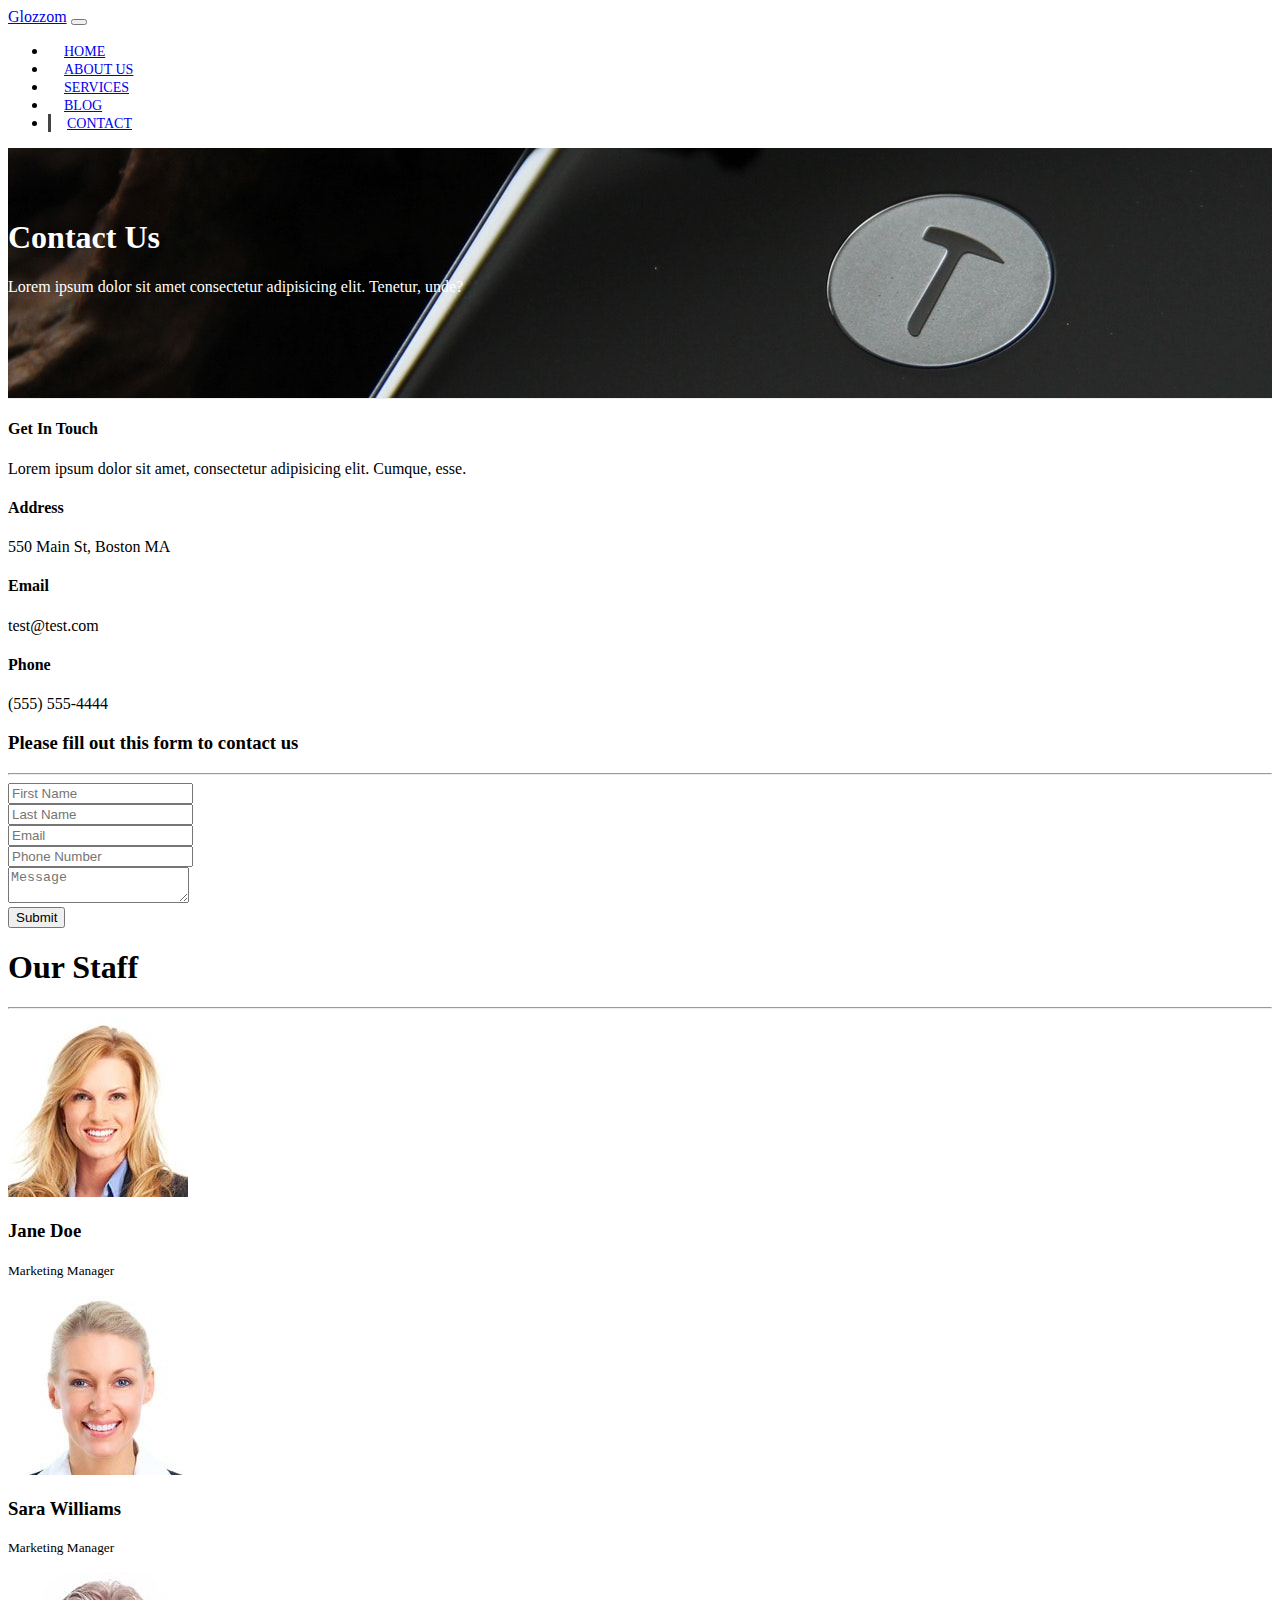
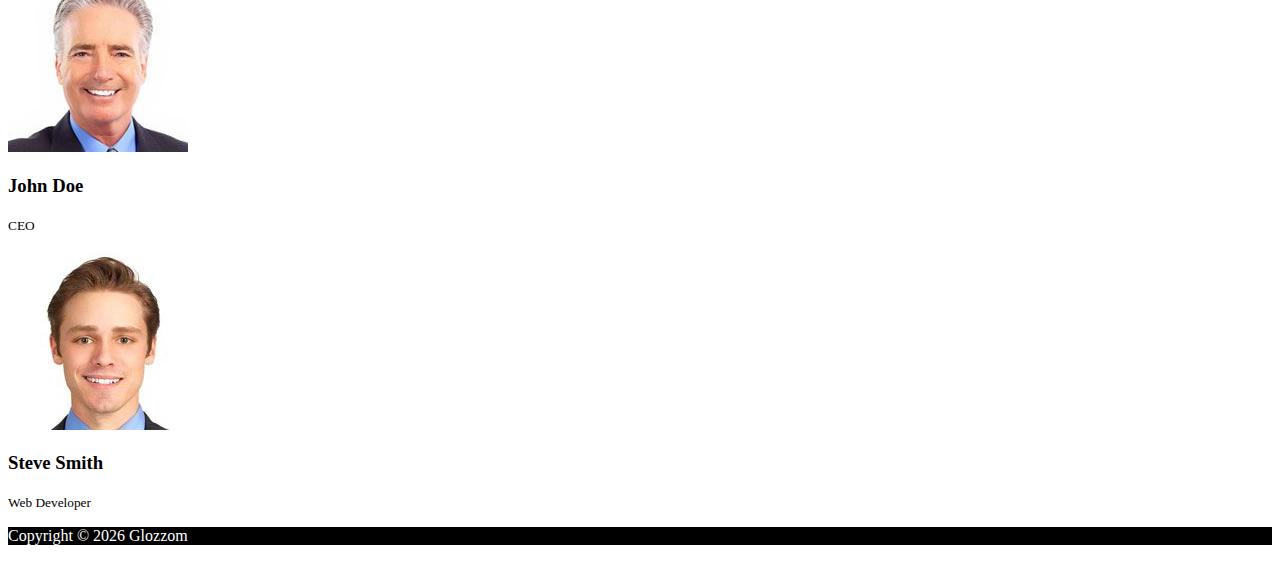
<file: contact.html>
<!DOCTYPE html>
<html lang="en">
  <head>
    <meta charset="UTF-8" />
    <meta name="viewport" content="width=device-width, initial-scale=1.0" />
    <meta http-equiv="X-UA-Compatible" content="ie=edge" />
    <link
      rel="stylesheet"
      href="https://use.fontawesome.com/releases/v5.0.13/css/all.css"
      integrity="sha384-DNOHZ68U8hZfKXOrtjWvjxusGo9WQnrNx2sqG0tfsghAvtVlRW3tvkXWZh58N9jp"
      crossorigin="anonymous"
    />
    <link
      rel="stylesheet"
      href="https://stackpath.bootstrapcdn.com/bootstrap/4.1.1/css/bootstrap.min.css"
      integrity="sha384-WskhaSGFgHYWDcbwN70/dfYBj47jz9qbsMId/iRN3ewGhXQFZCSftd1LZCfmhktB"
      crossorigin="anonymous"
    />
    
    
    <link rel="stylesheet" href="css/style.css" />

    <title>My Glozzom</title>
  </head>
  <body>
    <!-- Start here -->
    <nav class="navbar navbar-expand-sm navbar-dark bg-dark">
      <div class="container">
        <a href="index.html" class="navbar-brand">Glozzom</a>
        <button
          class="navbar-toggler"
          type="button"
          data-toggle="collapse"
          data-target="#collapse"
          aria-controls="navbarSupportedContent"
          aria-expanded="false"
          aria-label="Toggle navigation"
        >
          <span class="navbar-toggler-icon"></span>
        </button>
        <div class="collapse navbar-collapse" id="collapse">
          <ul class="navbar-nav ml-auto">
            <li class="nav-item ">
              <a href="index.html" class="nav-link ">Home</a>
            </li>
            <li class="nav-item ">
              <a href="about.html" class="nav-link">About Us</a>
            </li>
            <li class="nav-item ">
              <a href="services.html" class="nav-link">Services</a>
            </li>
            <li class="nav-item">
              <a href="blog.html" class="nav-link">Blog</a>
            </li>
            <li class="nav-item active">
              <a href="contact.html" class="nav-link">Contact</a>
            </li>
          </ul>
        </div>
      </div>
    </nav>
    <!-- Page Header -->
    <header id="page-header">
      <div class="container">
        <div class="row">
          <div class="col-md-6 m-auto text-center">
            <h1>Contact Us</h3>
            <p>
              Lorem ipsum dolor sit amet consectetur adipisicing elit. Tenetur,
              unde?
            </p>
          </div>
        </div>
      </div>
    </header>

    <!-- Contact Section -->
    <section id="contact" class="py-3">
      <div class="container">
        <div class="row">
          <div class="col-md-4">
            <div class="card p-4">
              <div class="card-body">
                
                <h4>Get In Touch</h4>
                <p>Lorem ipsum dolor sit amet, consectetur adipisicing elit. Cumque, esse.</p>
                <h4>Address</h4>
                <p>550 Main St, Boston MA</p>
                <h4>Email</h4>
                <p>test@test.com</p>
                <h4>Phone</h4>
                <p>(555) 555-4444</p>
              </div>
            </div>
          </div>
          <div class="col-md-8">
            <div class="card p-4">
              <div class="card-body text-center">
                <h3>Please fill out this form to contact us</h3>
                <hr>
                <div class="row">
                  <div class="col-md-6">
                    <div class="form-group">
                      <input type="text" placeholder='First Name' class='form-control'>
                      
                    </div>
                  </div>
                  <div class="col-md-6">
                    <div class="form-group">
                      <input type="text" placeholder='Last Name' class='form-control'>
                      
                    </div>
                  </div>
                </div>
                <div class="row">
                    <div class="col-md-6">
                        <div class="form-group">
                          <input type="email" placeholder='Email' class='form-control'>
                          
                        </div>
                      </div>
                    <div class="col-md-6">
                        <div class="form-group">
                          <input type="text" placeholder='Phone Number' class='form-control'>
                          
                        </div>
                      </div>
                </div>
                <div class="row">
                  <div class="col-md-12">
                      <textarea  class='form-control' placeholder='Message'></textarea>
                  </div>
                  <div class="col-md-12 mt-3">
                      <div class="form-group">
                          <button type="submit" class='btn btn-outline-danger btn-block'>Submit</button>
                      </div>
                    </div>
                </div>
                
              </div>
            </div>
          </div>
        </div>
      </div>
    </section>
   
    <!-- Staff Section     -->


    <section id="staff" class='bg-dark py-5'>
      <div class="container text-center text-white ">
        <h1>Our Staff</h1>
        <hr>
        <div class="row">
          <div class="col-md-3">
            <img src="img/person1.jpg" class='img-fluid rounded-circle mb-2' alt="">
            <h3>Jane Doe</h3>
            <p><small>Marketing Manager</small></p>
          </div>
          <div class="col-md-3">
            <img src="img/person2.jpg" class='img-fluid rounded-circle mb-2' alt="">
            <h3>Sara Williams</h3>
            <p><small>Marketing Manager</small></p>
          </div>
          <div class="col-md-3">
            <img src="img/person3.jpg" class='img-fluid rounded-circle mb-2' alt="">
            <h3>John Doe</h3>
            <p><small>CEO</small></p>
          </div>
          <div class="col-md-3">
            <img src="img/person4.jpg" class='img-fluid rounded-circle mb-2' alt="">
            <h3>Steve Smith</h3>
            <p><small>Web Developer</small></p>
          </div>
        </div>

      </div>
    </section>
    
    
  

   <!-- FOOTER -->
  <footer id="main-footer" class="text-center p-4 m-auto">
      <div class="container"></div>
        <div class="row">
          <div class="col">
            <p>Copyright &copy;
              <span id="year"></span> Glozzom</p>
          </div>
        </div>
      </div>
    </footer>
  

  
    <!-- DO NOT USE SLIM VERSION OF JQUERY -->
    <script
      src="https://code.jquery.com/jquery-3.3.1.min.js"
      integrity="sha256-FgpCb/KJQlLNfOu91ta32o/NMZxltwRo8QtmkMRdAu8="
      crossorigin="anonymous"
    ></script>
    <script
      src="https://cdnjs.cloudflare.com/ajax/libs/popper.js/1.14.3/umd/popper.min.js"
      integrity="sha384-ZMP7rVo3mIykV+2+9J3UJ46jBk0WLaUAdn689aCwoqbBJiSnjAK/l8WvCWPIPm49"
      crossorigin="anonymous"
    ></script>
    <script
      src="https://stackpath.bootstrapcdn.com/bootstrap/4.1.1/js/bootstrap.min.js"
      integrity="sha384-smHYKdLADwkXOn1EmN1qk/HfnUcbVRZyYmZ4qpPea6sjB/pTJ0euyQp0Mk8ck+5T"
      crossorigin="anonymous"
    ></script>
    

    <script>
      //Get the current year for the copyright
      $("#year").text(new Date().getFullYear());
      //Carousel Silder timer
      

    </script>
  </body>
</html>
</file>
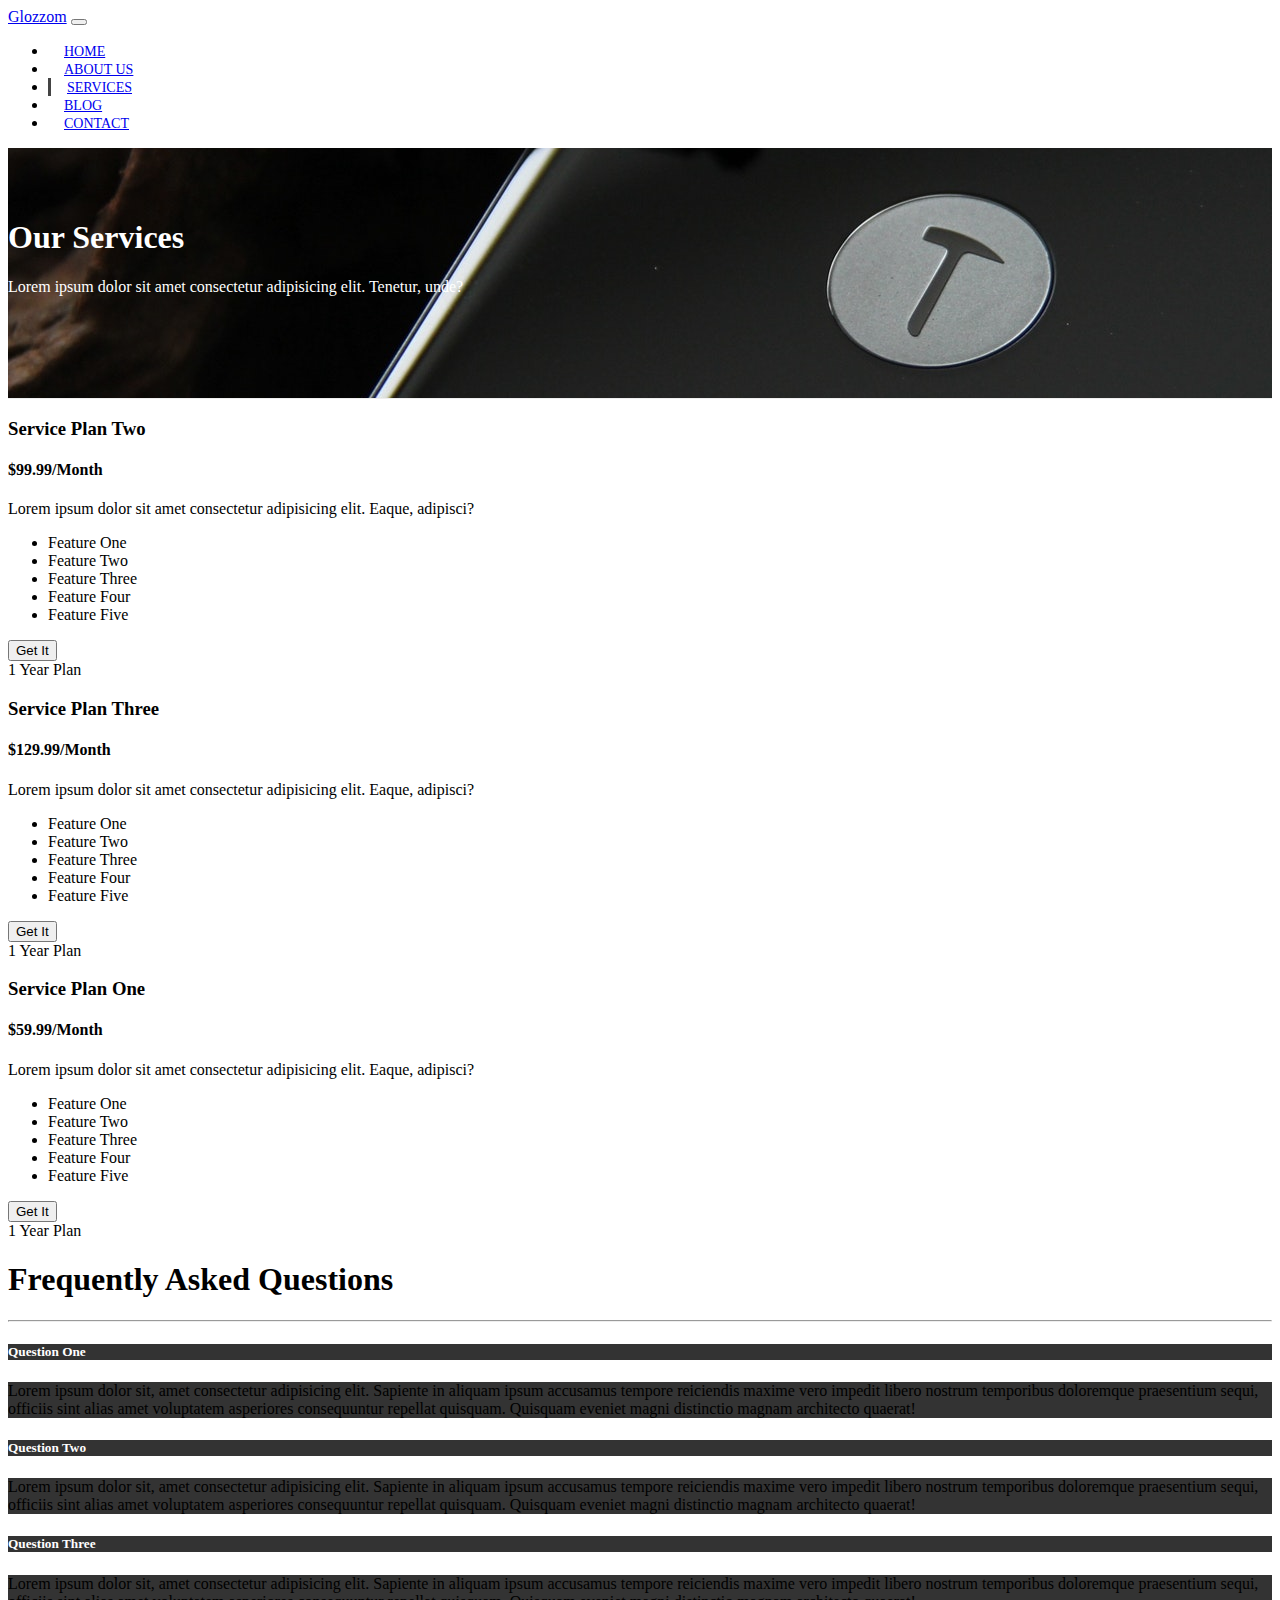
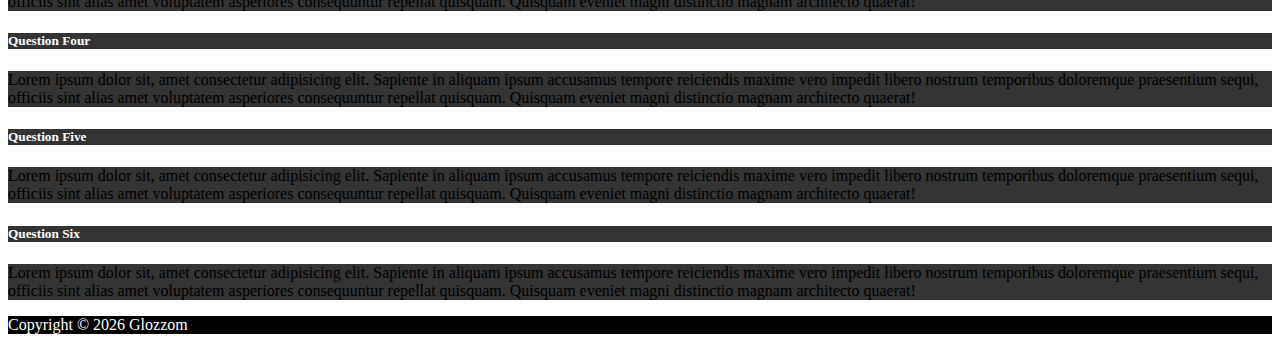
<file: services.html>
<!DOCTYPE html>
<html lang="en">
  <head>
    <meta charset="UTF-8" />
    <meta name="viewport" content="width=device-width, initial-scale=1.0" />
    <meta http-equiv="X-UA-Compatible" content="ie=edge" />
    <link
      rel="stylesheet"
      href="https://use.fontawesome.com/releases/v5.0.13/css/all.css"
      integrity="sha384-DNOHZ68U8hZfKXOrtjWvjxusGo9WQnrNx2sqG0tfsghAvtVlRW3tvkXWZh58N9jp"
      crossorigin="anonymous"
    />
    <link
      rel="stylesheet"
      href="https://stackpath.bootstrapcdn.com/bootstrap/4.1.1/css/bootstrap.min.css"
      integrity="sha384-WskhaSGFgHYWDcbwN70/dfYBj47jz9qbsMId/iRN3ewGhXQFZCSftd1LZCfmhktB"
      crossorigin="anonymous"
    />
    
    
    <link rel="stylesheet" href="css/style.css" />

    <title>My Glozzom</title>
  </head>
  <body>
    <!-- Start here -->
    <nav class="navbar navbar-expand-sm navbar-dark bg-dark">
      <div class="container">
        <a href="index.html" class="navbar-brand">Glozzom</a>
        <button
          class="navbar-toggler"
          type="button"
          data-toggle="collapse"
          data-target="#collapse"
          aria-controls="navbarSupportedContent"
          aria-expanded="false"
          aria-label="Toggle navigation"
        >
          <span class="navbar-toggler-icon"></span>
        </button>
        <div class="collapse navbar-collapse" id="collapse">
          <ul class="navbar-nav ml-auto">
            <li class="nav-item ">
              <a href="index.html" class="nav-link ">Home</a>
            </li>
            <li class="nav-item ">
              <a href="about.html" class="nav-link">About Us</a>
            </li>
            <li class="nav-item active">
              <a href="services.html" class="nav-link">Services</a>
            </li>
            <li class="nav-item">
              <a href="blog.html" class="nav-link">Blog</a>
            </li>
            <li class="nav-item">
              <a href="contact.html" class="nav-link">Contact</a>
            </li>
          </ul>
        </div>
      </div>
    </nav>
    <!-- Page Header -->
    <header id="page-header">
      <div class="container">
        <div class="row">
          <div class="col-md-6 m-auto text-center">
            <h1>Our Services</h3>
            <p>
              Lorem ipsum dolor sit amet consectetur adipisicing elit. Tenetur,
              unde?
            </p>
          </div>
        </div>
      </div>
    </header>

    <!-- Services -->
    <section id="services" class="py-5">
      <div class="container">
        <div class="row">
          <div class="col-md-4">
            <div class="card text-center">
              <div class="card-header bg-dark tex-white">
                <h3 class='text-light'>Service Plan Two</h3>
              </div>
              <div class="card-body">
                <h4 class="card-title">$99.99/Month</h4>
                <p class="card-text">Lorem ipsum dolor sit amet consectetur adipisicing elit. Eaque, adipisci?</p>
                <ul class="list-group">
                  <li class="list-group-item">
                   <i class="fas fa-check"></i> Feature One
                  </li>
                  <li class="list-group-item">
                   <i class="fas fa-check"></i> Feature Two
                  </li>
                  <li class="list-group-item">
                   <i class="fas fa-check"></i> Feature Three
                  </li>
                  <li class="list-group-item">
                   <i class="fas fa-check"></i> Feature Four
                  </li>
                  <li class="list-group-item">
                   <i class="fas fa-check"></i> Feature Five
                  </li>
                </ul>
                <button class='btn btn-danger btn-block mt-2'>Get It</button>
              </div>
              <div class="card-footer"> <span class='text-muted'>1 Year Plan</span> </div>
            </div>
          </div>
          <div class="col-md-4">
              <div class="card text-center">
                <div class="card-header bg-dark tex-white">
                  <h3 class='text-light'>Service Plan Three</h3>
                </div>
                <div class="card-body">
                  <h4 class="card-title">$129.99/Month</h4>
                  <p class="card-text">Lorem ipsum dolor sit amet consectetur adipisicing elit. Eaque, adipisci?</p>
                  <ul class="list-group">
                    <li class="list-group-item">
                     <i class="fas fa-check"></i> Feature One
                    </li>
                    <li class="list-group-item">
                     <i class="fas fa-check"></i> Feature Two
                    </li>
                    <li class="list-group-item">
                     <i class="fas fa-check"></i> Feature Three
                    </li>
                    <li class="list-group-item">
                     <i class="fas fa-check"></i> Feature Four
                    </li>
                    <li class="list-group-item">
                     <i class="fas fa-check"></i> Feature Five
                    </li>
                  </ul>
                  <button class='btn btn-danger btn-block mt-2'>Get It</button>
                </div>
                <div class="card-footer"> <span class='text-muted'>1 Year Plan</span> </div>
              </div>
            </div>
            <div class="col-md-4">
                <div class="card text-center">
                  <div class="card-header bg-dark tex-white">
                    <h3 class='text-light'>Service Plan One</h3>
                  </div>
                  <div class="card-body">
                    <h4 class="card-title">$59.99/Month</h4>
                    <p class="card-text">Lorem ipsum dolor sit amet consectetur adipisicing elit. Eaque, adipisci?</p>
                    <ul class="list-group">
                      <li class="list-group-item">
                       <i class="fas fa-check"></i> Feature One
                      </li>
                      <li class="list-group-item">
                       <i class="fas fa-check"></i> Feature Two
                      </li>
                      <li class="list-group-item">
                       <i class="fas fa-check"></i> Feature Three
                      </li>
                      <li class="list-group-item">
                       <i class="fas fa-check"></i> Feature Four
                      </li>
                      <li class="list-group-item">
                       <i class="fas fa-check"></i> Feature Five
                      </li>
                    </ul>
                    <button class='btn btn-danger btn-block mt-2'>Get It</button>
                  </div>
                  <div class="card-footer"> <span class='text-muted'>1 Year Plan</span> </div>
                </div>
              </div>
        </div>
      </div>
    </section>
    <!-- FAQ -->
    <section id="faq" class="p-5 bg-dark text-white">
      <div class="container">
        <h1 class="text-center">Frequently Asked Questions</h1>
        <hr>
        <div class="row">
          <div class="col-md-6">
            <div id="accordion">
              <div class="card">
                <div class="card-header">
                  <h5 class="mb-0">
                    <a href="#collapseOne" data-toggle="collapse" data-parent='accordion'>
                      Question One
                    </a>
                  </h5>
                </div>
                <div id="collapseOne" class="collapse">
                  <div class="card-body">
                    Lorem ipsum dolor sit, amet consectetur adipisicing elit. Sapiente in aliquam ipsum accusamus tempore reiciendis maxime vero impedit libero nostrum temporibus doloremque praesentium sequi, officiis sint alias amet voluptatem asperiores consequuntur repellat quisquam. Quisquam eveniet magni distinctio magnam architecto quaerat!
                  </div>
                </div>
              </div>
              <div class="card">
                  <div class="card-header">
                    <h5 class="mb-0">
                      <a href="#collapseTwo" data-toggle="collapse" data-parent='accordion'>
                        Question Two
                      </a>
                    </h5>
                  </div>
                  <div id="collapseTwo" class="collapse">
                    <div class="card-body">
                      Lorem ipsum dolor sit, amet consectetur adipisicing elit. Sapiente in aliquam ipsum accusamus tempore reiciendis maxime vero impedit libero nostrum temporibus doloremque praesentium sequi, officiis sint alias amet voluptatem asperiores consequuntur repellat quisquam. Quisquam eveniet magni distinctio magnam architecto quaerat!
                    </div>
                  </div>
                </div>
                <div class="card">
                    <div class="card-header">
                      <h5 class="mb-0">
                        <a href="#collapseThree" data-toggle="collapse" data-parent='accordion'>
                          Question Three
                        </a>
                      </h5>
                    </div>
                    <div id="collapseThree" class="collapse">
                      <div class="card-body">
                        Lorem ipsum dolor sit, amet consectetur adipisicing elit. Sapiente in aliquam ipsum accusamus tempore reiciendis maxime vero impedit libero nostrum temporibus doloremque praesentium sequi, officiis sint alias amet voluptatem asperiores consequuntur repellat quisquam. Quisquam eveniet magni distinctio magnam architecto quaerat!
                      </div>
                    </div>
                  </div>
            </div>
          </div>
          <div class="col-md-6">
              <div id="accordion">
                <div class="card">
                  <div class="card-header">
                    <h5 class="mb-0">
                      <a href="#collapseFour" data-toggle="collapse" data-parent='accordion'>
                        Question Four
                      </a>
                    </h5>
                  </div>
                  <div id="collapseFour" class="collapse">
                    <div class="card-body">
                      Lorem ipsum dolor sit, amet consectetur adipisicing elit. Sapiente in aliquam ipsum accusamus tempore reiciendis maxime vero impedit libero nostrum temporibus doloremque praesentium sequi, officiis sint alias amet voluptatem asperiores consequuntur repellat quisquam. Quisquam eveniet magni distinctio magnam architecto quaerat!
                    </div>
                  </div>
                </div>
                <div class="card">
                    <div class="card-header">
                      <h5 class="mb-0">
                        <a href="#collapseFive" data-toggle="collapse" data-parent='accordion'>
                          Question Five
                        </a>
                      </h5>
                    </div>
                    <div id="collapseFive" class="collapse">
                      <div class="card-body">
                        Lorem ipsum dolor sit, amet consectetur adipisicing elit. Sapiente in aliquam ipsum accusamus tempore reiciendis maxime vero impedit libero nostrum temporibus doloremque praesentium sequi, officiis sint alias amet voluptatem asperiores consequuntur repellat quisquam. Quisquam eveniet magni distinctio magnam architecto quaerat!
                      </div>
                    </div>
                  </div>
                  <div class="card">
                      <div class="card-header">
                        <h5 class="mb-0">
                          <a href="#collapseSix" data-toggle="collapse" data-parent='accordion'>
                            Question Six
                          </a>
                        </h5>
                      </div>
                      <div id="collapseSix" class="collapse">
                        <div class="card-body">
                          Lorem ipsum dolor sit, amet consectetur adipisicing elit. Sapiente in aliquam ipsum accusamus tempore reiciendis maxime vero impedit libero nostrum temporibus doloremque praesentium sequi, officiis sint alias amet voluptatem asperiores consequuntur repellat quisquam. Quisquam eveniet magni distinctio magnam architecto quaerat!
                        </div>
                      </div>
                    </div>
              </div>
            </div>
        </div>
      </div>
    </section>
    
        
    
    
  

   <!-- FOOTER -->
  <footer id="main-footer" class="text-center p-4">
      <div class="container">
        <div class="row">
          <div class="col">
            <p>Copyright &copy;
              <span id="year"></span> Glozzom</p>
          </div>
        </div>
      </div>
    </footer>
  

  
    <!-- DO NOT USE SLIM VERSION OF JQUERY -->
    <script
      src="https://code.jquery.com/jquery-3.3.1.min.js"
      integrity="sha256-FgpCb/KJQlLNfOu91ta32o/NMZxltwRo8QtmkMRdAu8="
      crossorigin="anonymous"
    ></script>
    <script
      src="https://cdnjs.cloudflare.com/ajax/libs/popper.js/1.14.3/umd/popper.min.js"
      integrity="sha384-ZMP7rVo3mIykV+2+9J3UJ46jBk0WLaUAdn689aCwoqbBJiSnjAK/l8WvCWPIPm49"
      crossorigin="anonymous"
    ></script>
    <script
      src="https://stackpath.bootstrapcdn.com/bootstrap/4.1.1/js/bootstrap.min.js"
      integrity="sha384-smHYKdLADwkXOn1EmN1qk/HfnUcbVRZyYmZ4qpPea6sjB/pTJ0euyQp0Mk8ck+5T"
      crossorigin="anonymous"
    ></script>
    

    <script>
      //Get the current year for the copyright
      $("#year").text(new Date().getFullYear());
      //Carousel Silder timer
      

    </script>
  </body>
</html>
</file>
<file: css/style.css>
body {
  overflow-x: hidden;
}

.navbar .nav-link {
  font-size: 14px;
  text-transform: uppercase;
  padding-left: 1rem !important;
  padding-right: 1rem !important;
}
.navbar .nav-item.active {
  border-left: #444 3px solid;
}

.carousel-item {
  height: 450px;
}

.carousel-image-1 {
  background: url("../img/image1.jpg");
  background-size: cover;
}
.carousel-image-2 {
  background: url("../img/image2.jpg");
  background-size: cover;
}
.carousel-image-3 {
  background: url("../img/image3.jpg");
  background-size: cover;
}

#home-heading {
  position: relative;
  min-height: 200px;
  background: url("../img/lights.jpg");
  background-attachment: fixed;
  background-repeat: no-repeat;

  color: #fff;
}

.dark-overlay {
  position: absolute;
  top: 0;
  left: 0;
  width: 100%;
  height: 100%;
  background: rgba(0, 0, 0, 0.7);
}

#video-play {
  position: relative;
  min-height: 200px;
  background: url("../img/media.jpg");
  background-attachment: fixed;
  background-repeat: no-repeat;
  background-position: 0 -300;
  text-align: center;
  color: #fff;
}

#main-footer {
  background: black;
  color: #fff;
  margin: auto;
}

#video-play a {
  color: #fff;
}
#page-header {
  height: 200px;
  background: url("../img/image1.jpg");
  background-position: 0 -360px;
  background-attachment: fixed;
  color: #fff;
  border-bottom: 1px #eee solid;
  padding-top: 50px;
}

.about-img {
  margin-top: -50px;
}

#faq .card {
  border: #444;
}

#faq a {
  color: #fff;
  text-decoration: none;
}

#faq .card-body,
#faq .card-header {
  background: #333;
}
</file>
